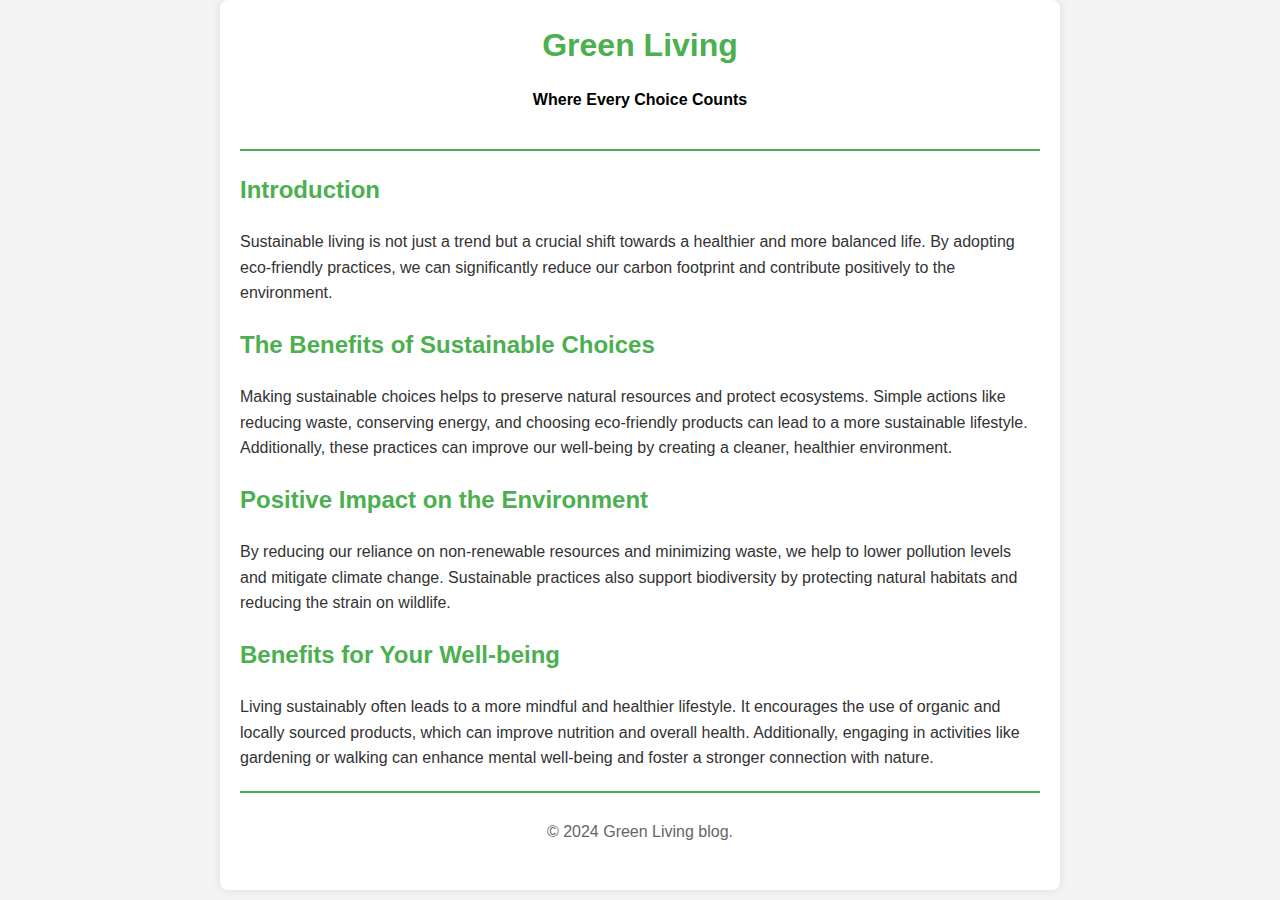
<file: indexblog.html>
<!DOCTYPE html>
<html lang="en">
<head>
    <meta charset="UTF-8">
    <meta name="viewport" content="width=device-width, initial-scale=1.0">
    <title>Blog</title>
    <style>
        body {
            font-family: Arial, sans-serif;
            line-height: 1.6;
            margin: 0;
            padding: 0;
            background-color: #f4f4f4;
            color: #333;
        }   
        .container {
            width: 90%;
            max-width: 800px;
            margin: auto;
            padding: 20px;
            background: #fff;
            border-radius: 8px;
            box-shadow: 0 0 10px rgba(0, 0, 0, 0.1);
        }
        header {
            text-align: center;
            padding-bottom: 20px;
            border-bottom: 2px solid #4CAF50;
        }
        header h1 {
            margin: 0;
            color: #4CAF50;
        }
        header p{
            color:#000;
        }
        article h2 {
            color: #4CAF50;
        }
        article p {
            margin: 15px 0;
        }
        footer {
            text-align: center;
            padding: 10px 0;
            border-top: 2px solid #4CAF50;
            margin-top: 20px;
            color: #666;
        }
    </style>
</head>
<body>
    <div class="container">
        <header>
            <h1>Green Living</h1>
            <p><b>Where Every Choice Counts</b></p>
            <a href="http://127.0.0.1:5500/index.html"></a>
            
        </header>

        <article>
            <h2>Introduction</h2>
            <p>Sustainable living is not just a trend but a crucial shift towards a healthier and more balanced life. By adopting eco-friendly practices, we can significantly reduce our carbon footprint and contribute positively to the environment.</p>
            
            <h2>The Benefits of Sustainable Choices</h2>
            <p>Making sustainable choices helps to preserve natural resources and protect ecosystems. Simple actions like reducing waste, conserving energy, and choosing eco-friendly products can lead to a more sustainable lifestyle. Additionally, these practices can improve our well-being by creating a cleaner, healthier environment.</p>
            
            <h2>Positive Impact on the Environment</h2>
            <p>By reducing our reliance on non-renewable resources and minimizing waste, we help to lower pollution levels and mitigate climate change. Sustainable practices also support biodiversity by protecting natural habitats and reducing the strain on wildlife.</p>
            
            <h2>Benefits for Your Well-being</h2>
            <p>Living sustainably often leads to a more mindful and healthier lifestyle. It encourages the use of organic and locally sourced products, which can improve nutrition and overall health. Additionally, engaging in activities like gardening or walking can enhance mental well-being and foster a stronger connection with nature.</p>
        </article>
    

        <footer>
            <p>&copy; 2024 Green Living blog.</p>
        </footer>
    </div>
</body>
</html>
</file>
